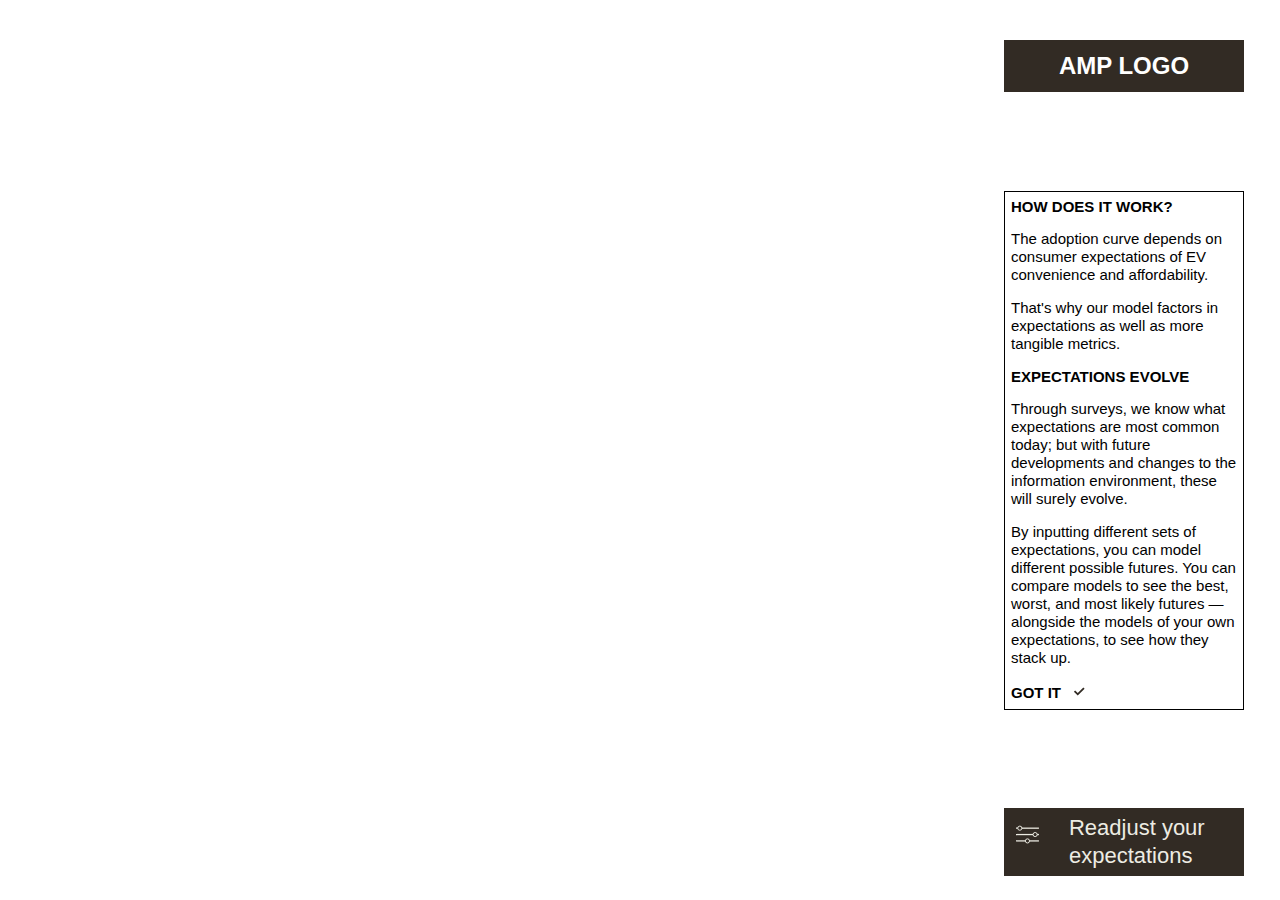
<file: index.html>
<!DOCTYPE html>
<html lang="en">

<head>
  <meta charset="UTF-8" />
  <meta name="viewport" content="width=device-width, initial-scale=1.0" />
  <link rel="stylesheet" type="text/css" href="src/styles.css" />
  <title>Visualizing Alabama Vehicle Registration Data</title>
</head>

<body>
  <div class="wrapper">
    <main>
      <div id="quiz-container">
        <button class="return-button" type="button" onclick="returnToDashboard()">🡐 RETURN TO DASHBOARD</button>
        <h2 class="quiz-title">
          <svg width="36" height="40" viewBox="0 0 36 40" fill="none" xmlns="http://www.w3.org/2000/svg">
            <path fill="#322B24" d="M0 11h36v2H0z"/>
            <circle cx="6" cy="12" r="3.25" fill="#E7E8E9" stroke="#322B24" stroke-width="1.5"/>
            <path fill="#322B24" d="M0 21h36v2H0z"/>
            <circle cx="30" cy="22" r="3.25" fill="#E7E8E9" stroke="#322B24" stroke-width="1.5"/>
            <path fill="#322B24" d="M0 31h36v2H0z"/>
            <circle cx="18" cy="32" r="3.25" fill="#E7E8E9" stroke="#322B24" stroke-width="1.5"/>
          </svg>          
          Adjust your expectations</h2>
        <div class="content-wrapper">
          <div id="progress-container">
            <div id="progress-background"></div>
            <div id="progress-bar"></div>
            <div id="progress-steps">
                <div class="step" data-step="1">
                  <div class="label">Step 1<br>[Price]</div>
                    <div class="circle"><div class="inner-circle"></div></div>   
                </div>
                <div class="step" data-step="2">
                  <div class="label">Step 2<br>[Offerings]</div>
                  <div class="circle"><div class="inner-circle"></div></div>
                </div>
                <div class="step" data-step="3">
                  <div class="label">Step 3<br>[Range]</div>
                  <div class="circle"><div class="inner-circle"></div></div>
                </div>
                <div class="step" data-step="4">
                  <div class="label">Step 4<br>[Charging]</div>
                  <div class="circle"><div class="inner-circle"></div></div>
                </div>
                <div class="step" data-step="5">
                  <div class="label">Step 5<br>[Gas]</div>
                  <div class="circle"><div class="inner-circle"></div></div>
                </div>
                <div class="step" data-step="6">
                  <div class="label">Step 6<br>[Bans]</div>
                  <div class="circle"><div class="inner-circle"></div></div>
                </div>
            </div>
          </div>
          <div id="question-container"></div>
          <div id="feedback-container"></div>
        </div>
        <div id="navigation">
            <button id="back-button" onclick="prevQuestion()">🡐 BACK</button>
            <button id="next-button" onclick="nextQuestion()">NEXT 🡒</button>
        </div>
      </div>
      <div id="chart-wrapper">
        <div id="chart-container"></div>
        <div id="tooltip"></div>
        <div id="chart-buttons">
          <div id="left-buttons"></div>
          <div id="right-buttons"></div>
        </div>
      </div>
    </main>
    <div class="column-container">
      <h2 class="logo">AMP LOGO</h2>
      <div id="text-box">
        <h4>HOW DOES IT WORK?</h4>
        <div class="spacer"></div>
          <p>The adoption curve depends on
            consumer expectations of EV
            convenience and affordability.</p>
          <p>That's why our model factors
            in expectations as well as more
            tangible metrics.</p>
        <div class="spacer"></div>
        <h4>EXPECTATIONS EVOLVE</h4>
        <p>Through surveys, we know what
          expectations are most common
          today; but with future
            developments and changes to
            the information environment,
            these will surely evolve.</p>
          <p>By inputting different sets of
            expectations, you can model
            different possible futures. You
            can compare models to see the
            best, worst, and most likely
            futures — alongside the models
            of your own expectations, to
            see how they stack up.</p>
        <div class="spacer"></div>
        <button class="got-it" onclick="hideInfo()">GOT IT 
          <svg width="20" height="21" viewBox="0 0 20 21" fill="none" xmlns="http://www.w3.org/2000/svg">
            <path d="M4.89569 9.80717L6.16344 8.52344L8.74689 11.0643L14.3346 5.49787L15.613 6.7816L8.74689 13.6211L4.89569 9.80717Z" fill="#322B24"/>
          </svg>
        </button>
      </div>
      <button class="open-expectations" type="button" onclick="adjustExpectations()">
        <svg width="36" height="36" viewBox="0 0 36 36" fill="none" xmlns="http://www.w3.org/2000/svg">
          <path fill="#EDECE3" d="M0 11h36v2H0z"/>
          <circle cx="6" cy="12" r="3.25" fill="#322B24" stroke="#EDECE3" stroke-width="1.5"/>
          <path fill="#EDECE3" d="M0 21h36v2H0z"/>
          <circle cx="30" cy="22" r="3.25" fill="#322B24" stroke="#EDECE3" stroke-width="1.5"/>
          <path fill="#EDECE3" d="M0 31h36v2H0z"/>
          <circle cx="18" cy="32" r="3.25" fill="#322B24" stroke="#EDECE3" stroke-width="1.5"/>
        </svg>        
        Readjust your expectations
        <div id="question-circle" onclick="showInfo(event)">?</div>
      </button>
    </div>
    <div id="mySidebar" class="sidebar">
      <button class="close-sidebar" type="button" onclick="closeSidebar()">X Close</button>
      <div class="dropdown-container">
        <span class="dropdown-label">By</span>
        <select title="Choose Year" id="year-picker" class="dropdown">
          <!-- Options will be generated by JavaScript -->
        </select>
        <span class="carrot">⌄</span>
      </div>
      <div class="text-container">
        <p>
          We estimate regional
          EV production will reach
        <h3>1,157,667
          vehicles</h3>
        </p>
        <p>(that's 66.9% of demand)</p>
      </div>
      <div class="text-container">
        <p>To power these will require
          battery production totaling
        <h3>86.62 GWh</h3>
        </p>
      </div>
      <div class="text-container">
        <p>This means we need to add
        <h3>6 cell factories</h3>
        </p>
      </div>
      <div class="text-container">
        <p>Between EVs and batteries,
          we'll need to build a regional
          EV workforce numbering
        <h3>28,839 workers</h3>
        </p>
      </div>
    </div>
  </div>

  <!-- Include the D3.js library -->
  <script src="https://d3js.org/d3.v7.min.js"></script>
  <!-- Include your custom script file -->
  <script src="src/script.js"></script>
</body>

</html>
</file>
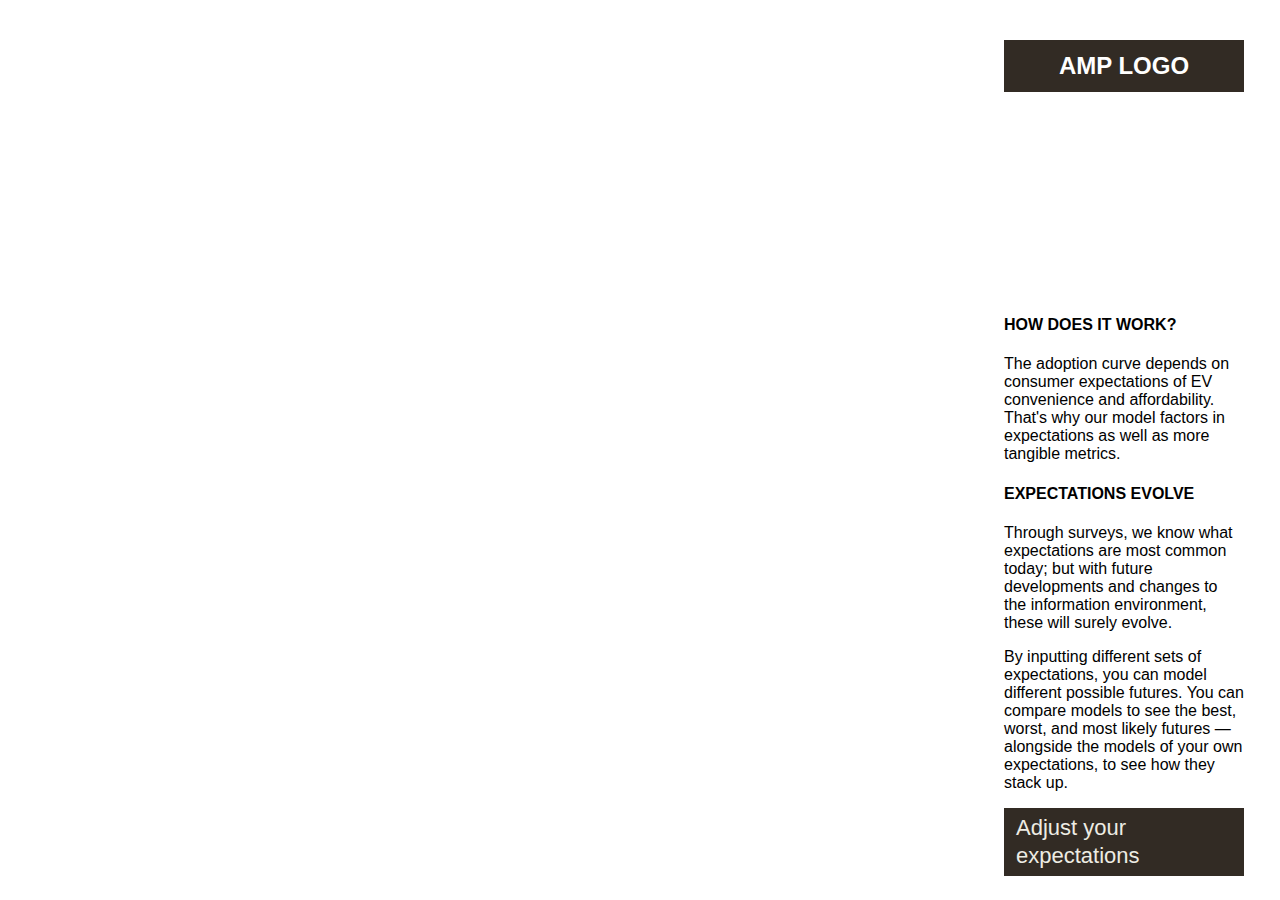
<file: src/index.html>
<!DOCTYPE html>
<html lang="en">

<head>
  <meta charset="UTF-8" />
  <meta name="viewport" content="width=device-width, initial-scale=1.0" />
  <link rel="stylesheet" type="text/css" href="styles.css" />
  <title>Visualizing Alabama Vehicle Registration Data</title>
</head>

<body>
  <div class="wrapper">
    <main>
      <div id="quiz-container">
        <button class="return-button"  onclick="returnToDashboard()">🡐 RETURN TO DASHBOARD</button>
        <div class="content-wrapper">
          <h2>Adjust your expectations</h2>
          <div id="progress-container">
            <div id="progress-background"></div>
            <div id="progress-bar"></div>
            <div id="progress-steps">
                <div class="step" data-step="1">
                  <div class="label">STEP 1<br>[Price]</div>
                    <div class="circle"></div>
                </div>
                <div class="step" data-step="2">
                  <div class="label">STEP 2<br>[Range]</div>
                    <div class="circle"></div>
                </div>
                <div class="step" data-step="3">
                  <div class="label">STEP 3<br>[Charging]</div>
                    <div class="circle"></div>
                </div>
                <div class="step" data-step="4">
                  <div class="label">STEP 4<br>[Gas]</div>
                    <div class="circle"></div>
                </div>
                <div class="step" data-step="5">
                  <div class="label">STEP 5<br>[Bans]</div>
                    <div class="circle"></div>
                </div>
            </div>
          </div>
          <div id="question-container"></div>
          <div id="feedback-container"></div>
        </div>
        <div id="navigation">
            <button id="back-button" onclick="prevQuestion()">🡐 BACK</button>
            <button id="next-button" onclick="nextQuestion()">NEXT 🡒</button>
        </div>
      </div>
      <div id="chart-container"></div>
      <div id="tooltip"></div>
    </main>
    <div class="column-container">
      <h2 class="logo">AMP LOGO</h2>
      <div id="column-content">
        <div class="text-box">
          <h4>HOW DOES IT WORK?</h3>
            <p>The adoption curve depends on
              consumer expectations of EV
              convenience and affordability.
              That's why our model factors
              in expectations as well as more
              tangible metrics.</p>
        </div>
        <div class="text-box">
          <h4>EXPECTATIONS EVOLVE</h3>
            <p>Through surveys, we know what
              expectations are most common
              today; but with future
              developments and changes to
              the information environment,
              these will surely evolve.</p>
            <p>By inputting different sets of
              expectations, you can model
              different possible futures. You
              can compare models to see the
              best, worst, and most likely
              futures — alongside the models
              of your own expectations, to
              see how they stack up.</p>
        </div>
        <button class="open-expectations" onclick="adjustExpectations()">Adjust your expectations</button>
      </div>
    </div>
    <div id="mySidebar" class="sidebar">
      <button class="close-sidebar" onclick="closeSidebar()">X Close</button>
      <div class="text-container">
        <p>
          We estimate regional
          EV production will reach
        <h3>1,157,667
          vehicles</h3>
        </p>
        <p>(that's 66.9% of demand)</p>
      </div>
      <div class="text-container">
        <p>To power these will require
          battery production totaling
        <h3>86.62 GWh</h3>
        </p>
      </div>
      <div class="text-container">
        <p>This means we need to add
        <h3>6 cell factories</h3>
        </p>
      </div>
      <div class="text-container">
        <p>Between EVs and batteries,
          we'll need to build a regional
          EV workforce numbering
        <h3>28,839 workers</h3>
        </p>
      </div>
    </div>
  </div>

  <!-- Include the D3.js library -->
  <script src="https://d3js.org/d3.v7.min.js"></script>
  <!-- Include your custom script file -->
  <script src="script.js"></script>
</body>

</html>
</file>
<file: src/styles.css>
rect {
  pointer-events: all;
  fill-opacity: 0;
  stroke-opacity: 0;
  z-index: 1;
}

#chart-container text,
.tooltip {
  -webkit-user-select: none;
  -ms-user-select: none;
  user-select: none;
}

.tooltip {
  position: absolute;
  padding: 10px;
  color: black;
  display: block;
  opacity: 0.75;
  font-family: sans-serif;
}

.more:hover {
  color: #5b6fcc;
}

html,
body,
.wrapper,
main {
  height: 100%;
  margin: 0;
}

.wrapper {
  display: grid;
  grid-template-columns: 1fr 300px;
  font-family: sans-serif;
}

main {
  grid-row: 1;
  z-index: 2;
  /* position: relative; */
}

main svg {
  z-index: 2;
  position: relative;
  overflow: visible;
}

.chart-container {
  height: 100%;
}

#chart-buttons {
  position: absolute;
  width: 80%;
  bottom: 24px;
  display: flex;
  justify-content: space-between;
}

#left-buttons,
#right-buttons {
  display: flex;
}

#right-buttons {
  float: inline-end;
  margin-right: -58.5px;
}

.column-container {
  grid-column: 2;
  grid-row: 1;
  display: flex;
  flex-flow: column;
  justify-content: space-between;
  align-items: stretch;
  padding: 40px 36px 24px 24px;
  box-sizing: border-box;
  height: 100vh;
}

.logo {
  text-align: center;
  background-color: #322b24;
  color: white;
  font-family: sans-serif;
  padding: 12px;
  margin: 0;
}

#text-box {
  font-family: sans-serif;
  border: 1px solid black;
  padding: 6px;
  /* padding: 20px 20px 18px; */
}

#text-box h4,
.got-it {
  margin: 0;
  /* font-family: 'TT Hoves'; */
  font-style: normal;
  font-weight: bold;
  font-size: 15px;
  /* line-height: 15px; */
  /* letter-spacing: 0.1em; */
  text-transform: uppercase;
  font-feature-settings: "tnum" on, "onum" on;
}

.got-it {
  display: flex;
  align-items: center;
  border: none;
  background: none;
  padding: 0px;
  cursor: pointer;
}

.got-it svg {
  margin-left: 8px;
}

#text-box p {
  /* margin: 16px 0 0 0; */
  /* font-family: 'Borna'; */
  font-style: normal;
  font-size: 15px;
  line-height: 18px;
  font-feature-settings: "tnum" on, "lnum" on;
}

.open-expectations {
  display: flex;
  flex-direction: row;
  align-items: flex-start;
  position: relative;
  padding: 6px 6px 6px 12px;
  gap: 30px;
  text-align: left;
  color: #edece3;
  background-color: #322b24;
  border: none;
  /* font-family: 'Borna'; */
  font-style: normal;
  font-weight: 400;
  font-size: 22px;
  line-height: 28px;
  /* font-feature-settings: 'tnum' on, 'onum' on, 'ss03' on, 'ss05' on, 'ss07' on, 'ss09' on, 'ss01' on; */
}

.open-expectations:hover {
  color: white;
  background-color: #2c2f79;
  /* border: 0px solid #2c2f79; */
  border-radius: 20px;
  /* padding: 8px 6px 8px 12px; */
}

#question-circle {
  position: absolute;
  top: 5px;
  right: 5px;
  height: 15px;
  width: 15px;
  border-radius: 50%;
  color: #322b24;
  background-color: #edece3;
  font-size: 12px;
  font-weight: 600;
  display: none;
  align-items: center;
  justify-content: center;
  cursor: pointer;
  outline: none;
  border: none;
  padding: 0;
}

.switch {
  background-color: white;
  border: 1px solid black;
}

.styled-button {
  display: flex;
  align-items: center;
  background: white;
  border: 1px solid black;
  text-transform: uppercase;
  height: 25px;
  cursor: pointer;
}

.styled-button.dark {
  color: white;
  background-color: #322b24;
}

.styled-button:hover {
  color: white;
  background-color: #2c2f79;
  border: 1px solid #2c2f79;
  border-radius: 12.5px;
}

.styled-button svg {
  margin-right: 8px;
}

.styled-button:hover svg path {
  fill: white;
}

.sidebar {
  height: 100%;
  width: 0;
  position: fixed;
  z-index: 1;
  top: 0;
  right: 0;
  background-color: #302b25;
  color: white;
  font-family: sans-serif;
  overflow-x: hidden;
  transition: 0.5s;
  display: flex;
  flex-direction: column;
  justify-content: space-around;
}

.sidebar a {
  padding: 8px 8px 8px 32px;
  text-decoration: none;
  font-size: 25px;
  background-color: #302b25;
  color: #818181;
  display: block;
  transition: 0.3s;
}

.sidebar a:hover {
  color: #f1f1f1;
}

.close-sidebar {
  background-color: #302b25;
  color: white;
  border: none;
  text-align: left;
  padding: 0px 24px;
  font-size: 24px;
}

.dropdown-container {
  display: flex;
  align-items: center;
}

.dropdown-label {
  margin-right: 10px;
  font-size: 28px;
}

.dropdown {
  background-color: #b0e9c8;
  color: #302b25;
  border: none;
  padding: 10px 45px 10px 10px;
  font-size: 28px;
  -webkit-appearance: none;
  -moz-appearance: none;
  appearance: none;
  cursor: pointer;
}

.dropdown option {
  color: #302b25;
}

.carrot {
  position: absolute;
  left: 175px;
  transform: translateY(-25%);
  pointer-events: none;
  color: black;
  font-size: 34px;
}

.sidebar {
  z-index: 4;
}

.sidebar .text-container,
.close-sidebar,
.dropdown-container {
  padding: 0px 48px;
}

.sidebar p,
h3 {
  padding: 0px;
  margin: 0px;
}

.sidebar h3 {
  font-size: 28px;
}

.return-button {
  color: black;
  background-color: white;
  font-weight: 700;
  border: none;
  padding: 5px;
  cursor: pointer;
  width: max-content;
  float: left;
}

.next {
  float: right;
}

.survey {
  height: max-content;
}

#quiz-container {
  width: 90%;
  height: 600px;
  padding: 30px 30px 0px 40px;
  display: none;
  flex-direction: column;
  justify-content: space-between;
}

#quiz-container h2 {
  font-weight: normal;
}

.quiz-title {
  display: flex;
  align-items: center;
}

.quiz-title svg {
  margin-right: 8px;
}

.content-wrapper {
  height: 100%;
}

.content-wrapper,
#navigation {
  margin: 30px 30px 0px 30px;
}

#navigation,
#feedback-container {
  width: 72%;
}

#question-container {
  margin: 40px 0px 40px;
  text-align: center;
}

#question-container h2 {
  text-align: left;
  margin-bottom: -10px;
}

#feedback-container {
  column-count: 2;
  margin-top: 50px;
}

.answer-buttons {
  display: flex;
  gap: 100px;
}

.answer-button {
  padding: 10px 20px;
  font-size: 28px;
  border: 2px solid black;
  background: none;
  cursor: pointer;
  width: calc(100% / 5);
  margin-top: 40px;
  height: 191px;
  box-sizing: border-box;
  text-wrap: pretty;
}

.answer-button.selected,
.answer-button.predicted {
  position: relative;
}

.answer-button.selected::before {
  content: "";
  position: absolute;
  top: -16px;
  left: -16px;
  right: -16px;
  bottom: -32px;
  border-width: 2px 2px 6px 2px;
  border-color: blue;
  border-style: solid;
  pointer-events: none;
}

.answer-button.selected::after {
  content: "YOU SELECTED";
  position: absolute;
  bottom: -24px;
  left: 50%;
  transform: translateX(-50%);
  font-size: 12px;
  white-space: nowrap;
}

.answer-button.predicted::before {
  content: "";
  position: absolute;
  top: -16px;
  left: -16px;
  right: -16px;
  bottom: -32px;
  border-width: 2px 2px 6px 2px;
  border-color: green;
  border-style: solid;
  pointer-events: none;
}

.answer-button.predicted::after {
  content: "WE PREDICT";
  position: absolute;
  bottom: -24px;
  left: 50%;
  transform: translateX(-50%);
  font-size: 12px;
}

.before-answer:hover {
  color: white;
  background-color: #5f6063;
}

.dashed-lines {
  position: relative;
  /* width: 96%; */
  z-index: 1;
}

.dashed-line {
  position: absolute;
  left: 0;
  right: 0;
  border-top: 2px dashed gray;
}

.dashed-line:first-child {
  top: 70.4px;
}

.dashed-line:last-child {
  top: 127.2px;
}

.dashed-line-label {
  position: absolute;
  right: -44px;
  top: -10px;
  background: white;
  padding: 0 4px;
}

#navigation {
  display: flex;
  justify-content: space-between;
  position: absolute;
  bottom: 30px;
}

#navigation button {
  font-weight: 700;
  padding: 5px;
  cursor: pointer;
}

#navigation button:disabled {
  background-color: white;
  color: gray;
  border: 1px solid gray;
  cursor: not-allowed;
}

#navigation button:not(:disabled) {
  background-color: black;
  color: white;
  border: 1px solid black;
}

#progress-container {
  margin-bottom: 20px;
  position: relative;
  width: 100%;
}

#progress-background {
  height: 2px;
  background-color: #ddd;
  position: absolute;
  top: 39px;
  width: 97%;
  margin-left: 10px;
}
#progress-bar {
  height: 2px;
  background-color: black;
  position: absolute;
  top: 39px;
  width: 100%;
  margin-left: 4px;
}

#progress-steps {
  display: flex;
  justify-content: space-between;
  position: relative;
}

.step {
  text-align: center;
  position: relative;
}

.circle {
  width: 12px;
  height: 12px;
  background-color: white;
  border: 2px solid #ddd;
  border-radius: 50%;
  margin: 0 auto;
  position: relative;
  display: flex;
  align-items: center;
  justify-content: center;
  float: left;
  z-index: 2;
}

.inner-circle {
  width: 8px;
  height: 8px;
  border-radius: 50%;
  margin: 0 auto;
  position: absolute;
  float: left;
  z-index: 4;
}

.circle.current {
  border-color: black;
}

.inner-circle.filled {
  background-color: black;
}

.label {
  margin-bottom: 5px;
  font-size: 12px;
  text-align: left;
}

.label.current {
  color: #5b6fcc;
}
</file>
